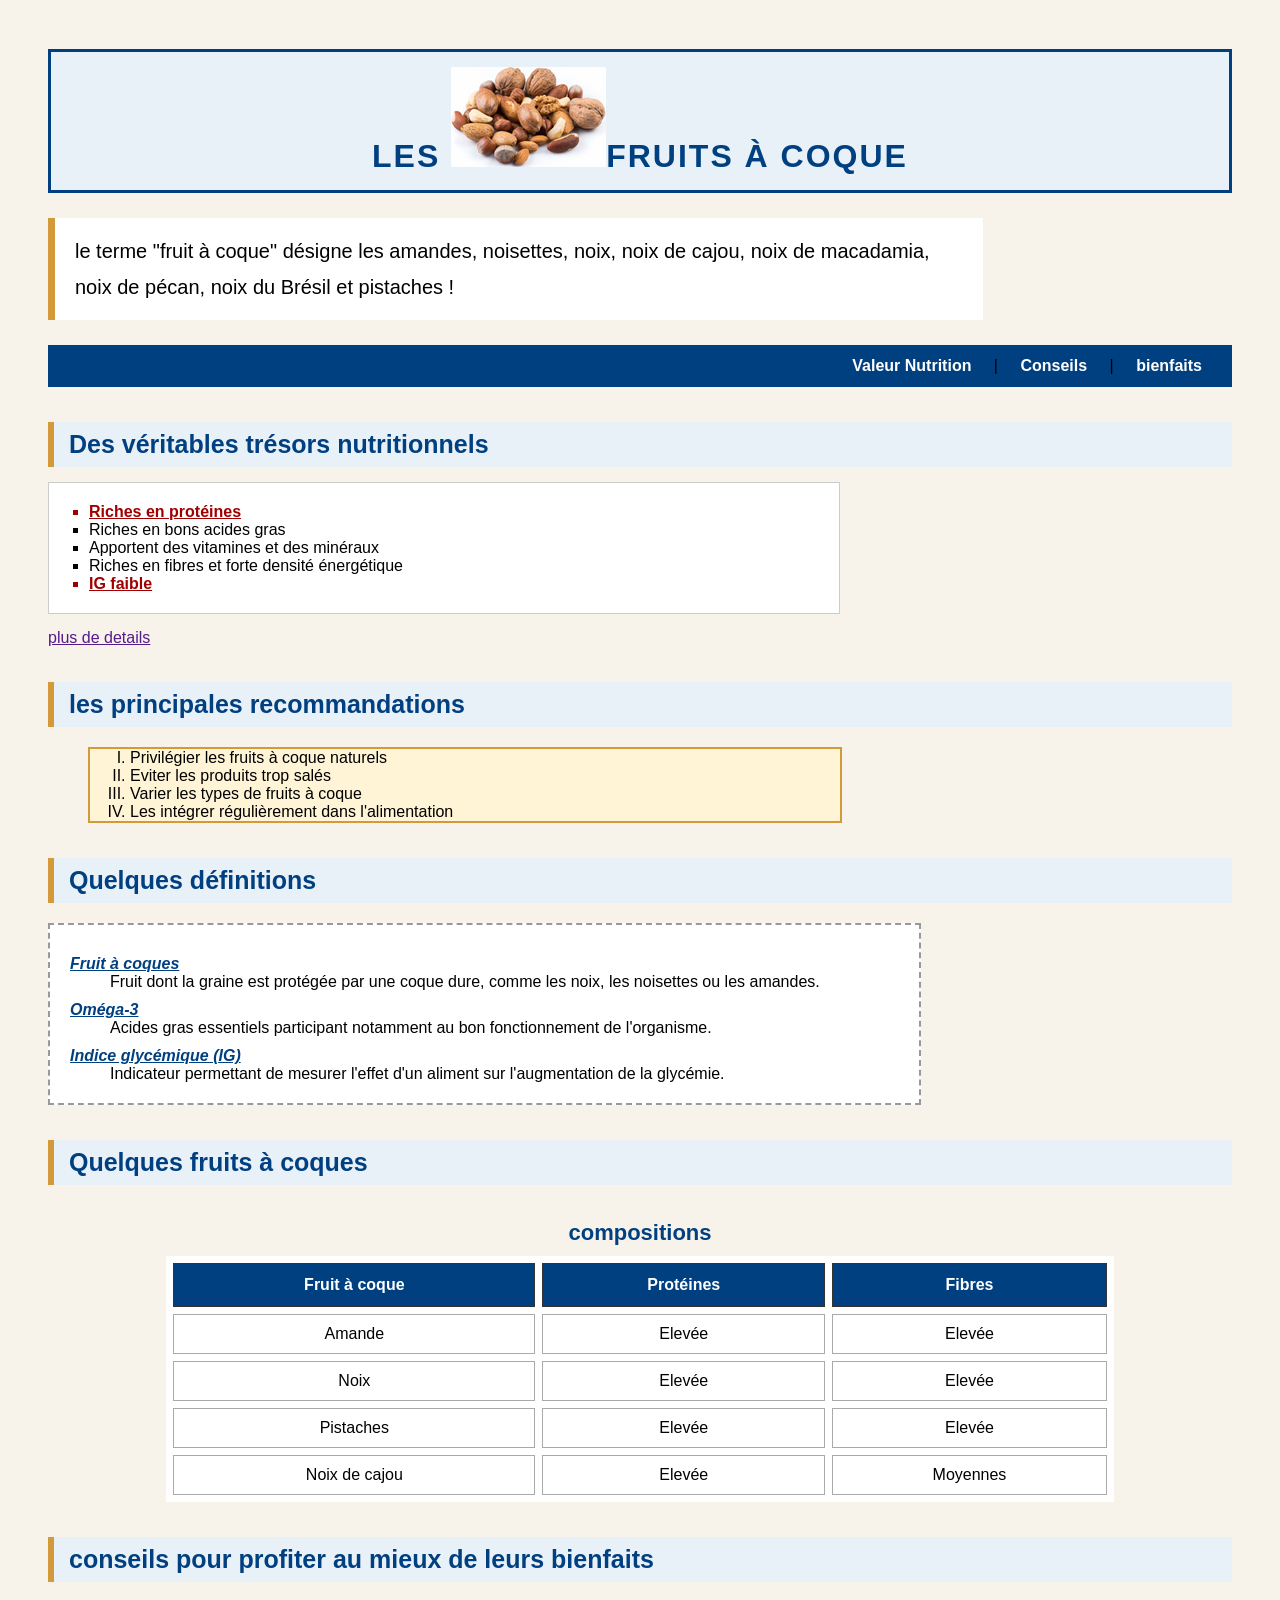
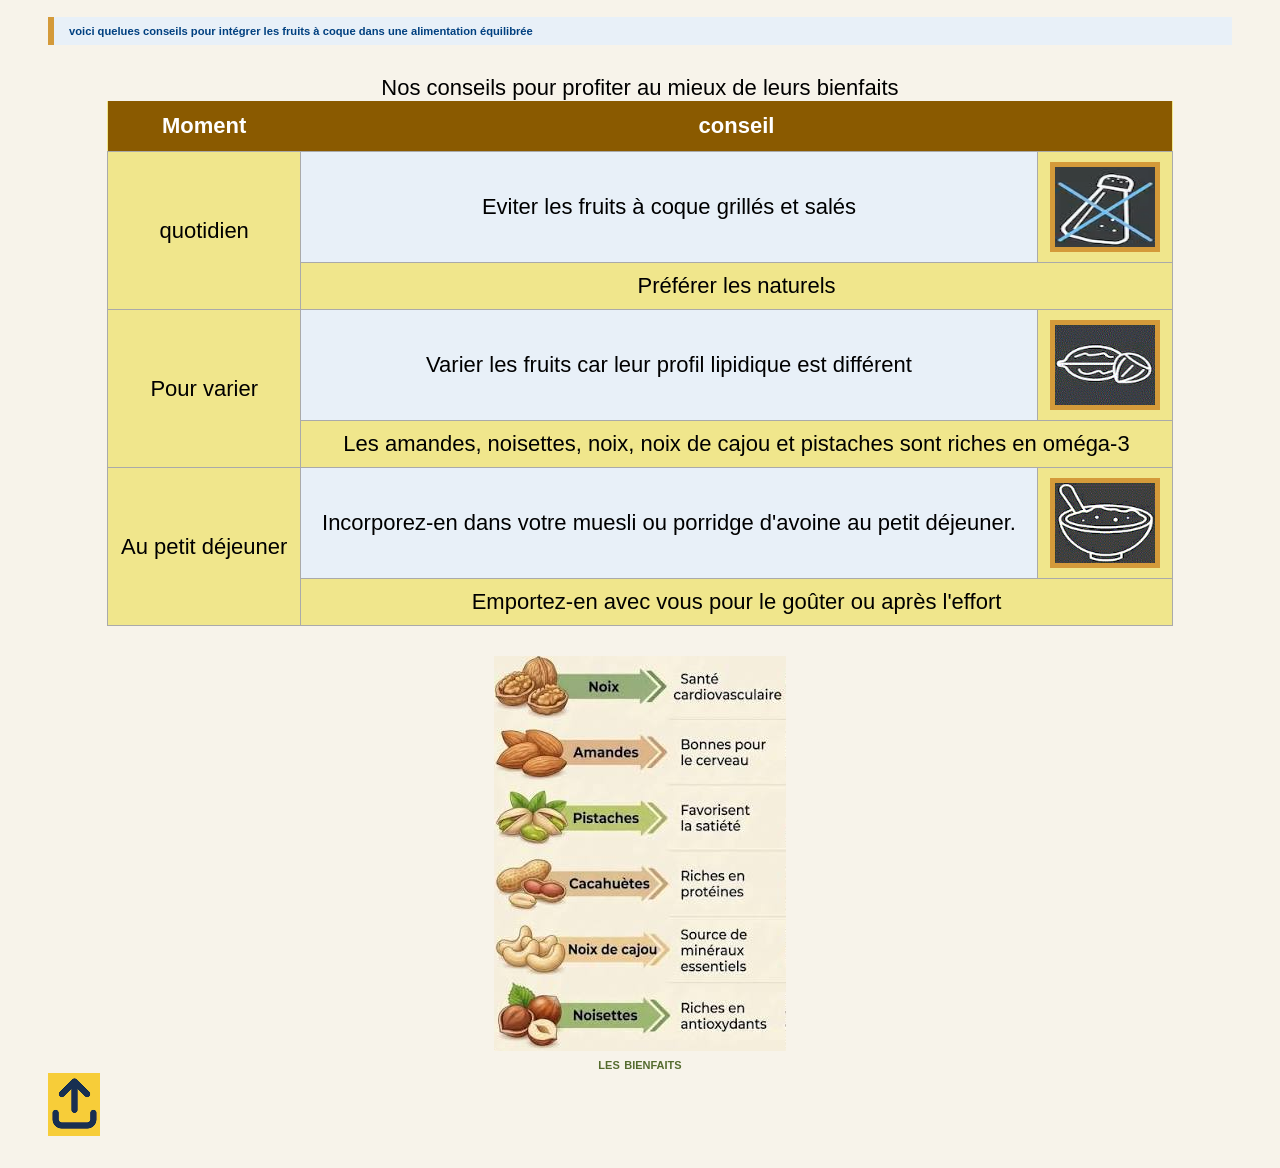
<file: index.htm>
<!DOCTYPE html>
<html lang="en">
<head>
    <meta charset="UTF-8">
    <meta name="viewport" content="width=device-width, initial-scale=1.0">
    <title>Fruits à coque</title>
    <link rel="shortcut icon" href="images/amande.png" type="image/x-icon">
    <link rel="stylesheet" href="style.css">
</head>
<body>

    <h1>les <img src="images/F-coque.png" alt="">fruits à coque</h1>

    <p>le terme "fruit à coque" désigne les amandes, noisettes, noix, noix de cajou, noix de macadamia, noix de pécan, noix du Brésil et pistaches !</p>
    
    <nav>
        <a href="Nutrition.html">Valeur Nutrition</a> | 
        <a href="Conseils.html">Conseils</a> | 
        <a href="Sante.html">bienfaits</a>
    </nav>

    <h2>Des véritables trésors nutritionnels</h2>
    <ul>
        <li class="important">Riches en protéines</li>
        <li>Riches en bons acides gras</li>
        <li>Apportent des vitamines et des minéraux</li>
        <li>Riches en fibres et forte densité énergétique</li>
        <li class="important">IG faible</li>
    </ul>
    <a href="">plus de details</a>

    <h2>les principales recommandations</h2>
    <ol>
        <li>Privilégier les fruits à coque naturels</li>
        <li>Eviter les produits trop salés</li>
        <li>Varier les types de fruits à coque</li>
        <li>Les intégrer régulièrement dans l'alimentation</li>
    </ol>

    <h2>Quelques définitions</h2>
    <dl>
        <dt>Fruit à coques</dt> 
        <dd>Fruit dont la graine est protégée par une coque dure, comme les noix, les noisettes ou les amandes.</dd>
        <dt>Oméga-3</dt>
        <dd>Acides gras essentiels participant notamment au bon fonctionnement de l'organisme.</dd>
        <dt>Indice glycémique (IG)</dt>
        <dd>Indicateur permettant de mesurer l'effet d'un aliment sur l'augmentation de la glycémie.</dd>
    </dl>

    <h2>Quelques fruits à coques</h2>

    <table id="tab">
        <caption>compositions</caption>
        <thead>
            <tr>
                <th>Fruit à coque</th>
                <th>Protéines</th>
                <th>Fibres</th>
            </tr>
        </thead>
        <tbody>
            <tr>
                <td>Amande</td>
                <td>Elevée</td>
                <td>Elevée</td>
            </tr>
            <tr>
                <td>Noix</td>
                <td>Elevée</td>
                <td>Elevée</td>
            </tr>
            <tr>
                <td>Pistaches</td>
                <td>Elevée</td>
                <td>Elevée</td>
            </tr>
            <tr>
                <td>Noix de cajou</td> 
                <td>Elevée</td>
                <td>Moyennes</td>
            </tr>
        </tbody>
    </table>

    <table id="tab2">
        <caption>Nos conseils pour profiter au mieux de leurs bienfaits</caption>
        <thead>
            <tr>
                <th>Moment</th>
                <th colspan="3">conseil</th>

            </tr>
        </thead>
        <tbody>
            <h2>conseils pour profiter au mieux de leurs bienfaits</h2>
            <h4>voici quelues conseils pour intégrer les fruits à coque dans une alimentation équilibrée</h4>
            <tr>
                <td rowspan="2">quotidien</td> 
                <td class="v">Eviter les fruits à coque grillés et salés</td>
                <td class="im">
                    <figure>
                        <img src="images/sel.gif" alt="">
                    </figure>
                </td>
            </tr>
            <tr>
                <td colspan="2">Préférer les naturels</td>
            </tr>
            <tr>
                <td rowspan="2">Pour varier</td> 
                <td class="v" >Varier les fruits car leur profil lipidique est différent</td>
                <td class="im">
                    <figure>
                        <img src="images/noix.gif" alt="">
                    </figure>
                </td>
            </tr>
            <tr>
                <td colspan="2">Les amandes, noisettes, noix, noix de cajou et pistaches sont riches en oméga-3</td>
            </tr>
            <tr>
                <td rowspan="2">Au petit déjeuner</td> 
                <td class="v">Incorporez-en dans votre muesli ou porridge d'avoine au petit déjeuner.</td>
                <td class="im">
                    <figure>
                        <img src="images/bol.gif" alt="">
                    </figure>
                </td>
            </tr>
            <tr>
                <td colspan="2">Emportez-en avec vous pour le goûter ou après l'effort</td>
            </tr>
        </tbody>
    </table>
    <figure>
       <img src="images/fruits.png" alt="">
        <figcaption>les bienfaits</figcaption>
 
    </figure>
     <a href="index.htm"><img src="images/haut.png" alt=""></a>
</body>
</html>
</file>
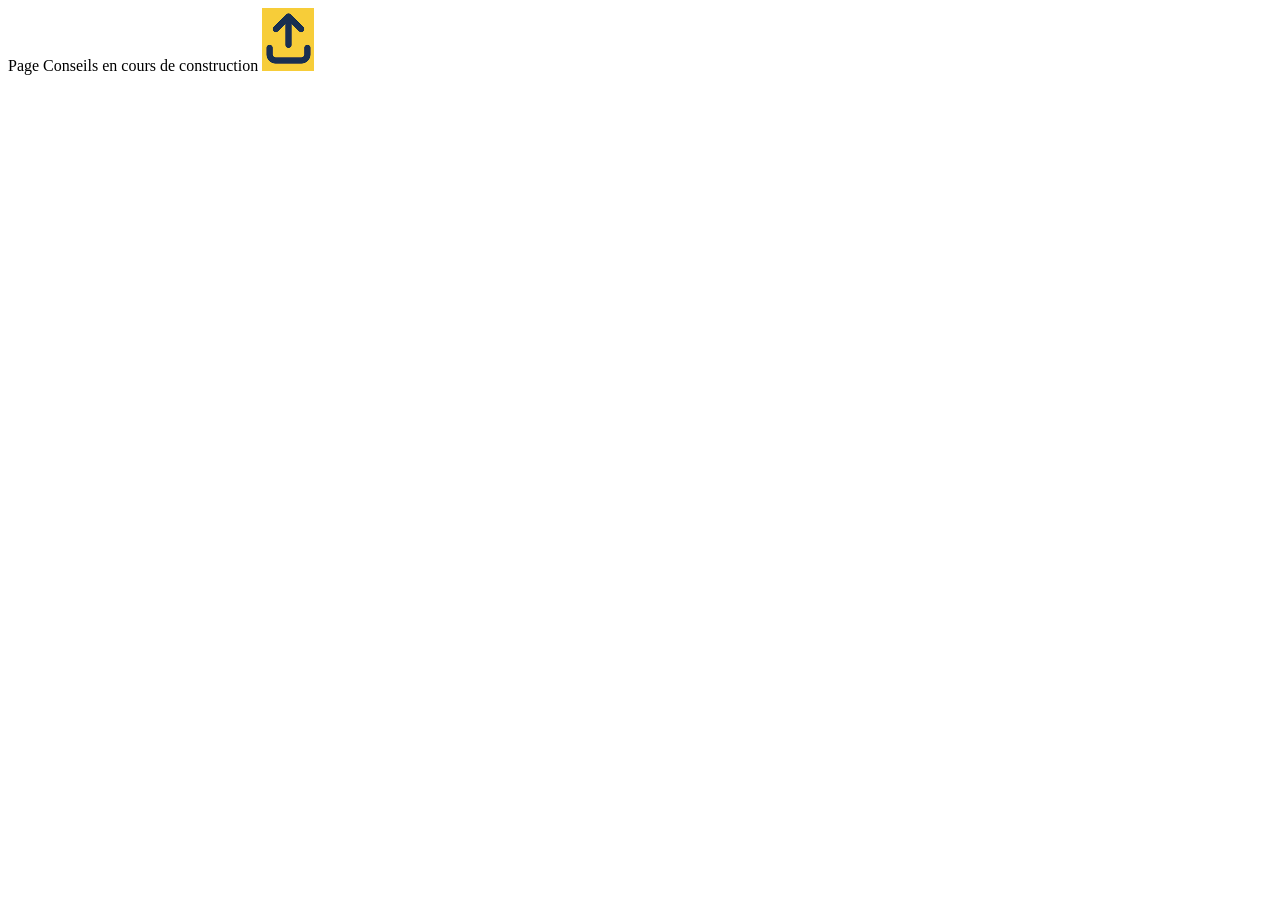
<file: Conseils.html>
<!DOCTYPE html>
<html lang="en">
<head>
    <meta charset="UTF-8">
    <meta name="viewport" content="width=device-width, initial-scale=1.0">
    <title>Document</title>
</head>
<body>
    Page Conseils en cours de construction
</body>
<a href="index.htm"> 
<img src="images/haut.png"
</a>
</html>
</file>
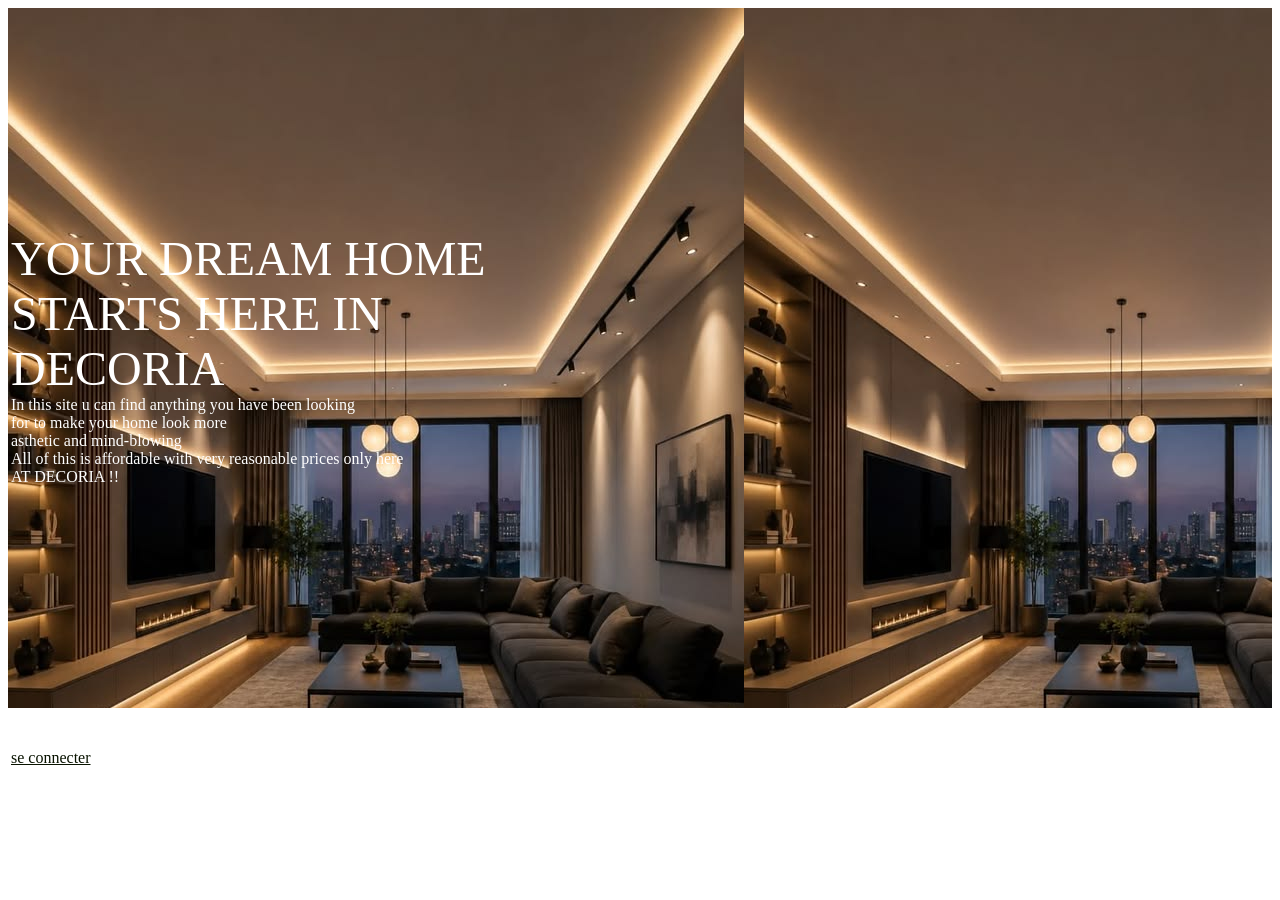
<file: décoration.html>
<!DOCTYPE html>
<html lang="en">
<head>
    <meta charset="UTF-8">
    <meta name="viewport" content="width=device-width, initial-scale=1.0">
    <title>Decoria</title>
</head>
<body>
    <table width="100%" background="images/luxe.jpeg" width="10000" height="700">
        <TR>
            <td>
            <font color="white" size="200" >YOUR DREAM HOME 
            <br> STARTS HERE  IN <BR>DECORIA 
            </font><br>
            <font color="white" size=""20>In this site u can find anything you have been looking <br>for  
             to make your home look more  <br>asthetic and mind-blowing <br> All of this is affordable with  very reasonable prices only here <br>AT DECORIA !!</font>
            </td>
            </font>
    </table>
     <table width="100%" height="100vh">  
        <tr>  
            <td align="centre"  valign="middle">
                <a href="#" style="color:rgb(9, 19, 0)"  >se connecter</a></style>
            </td>
        </tr>   
    </table>

 
    
</body>
</html>
</file>
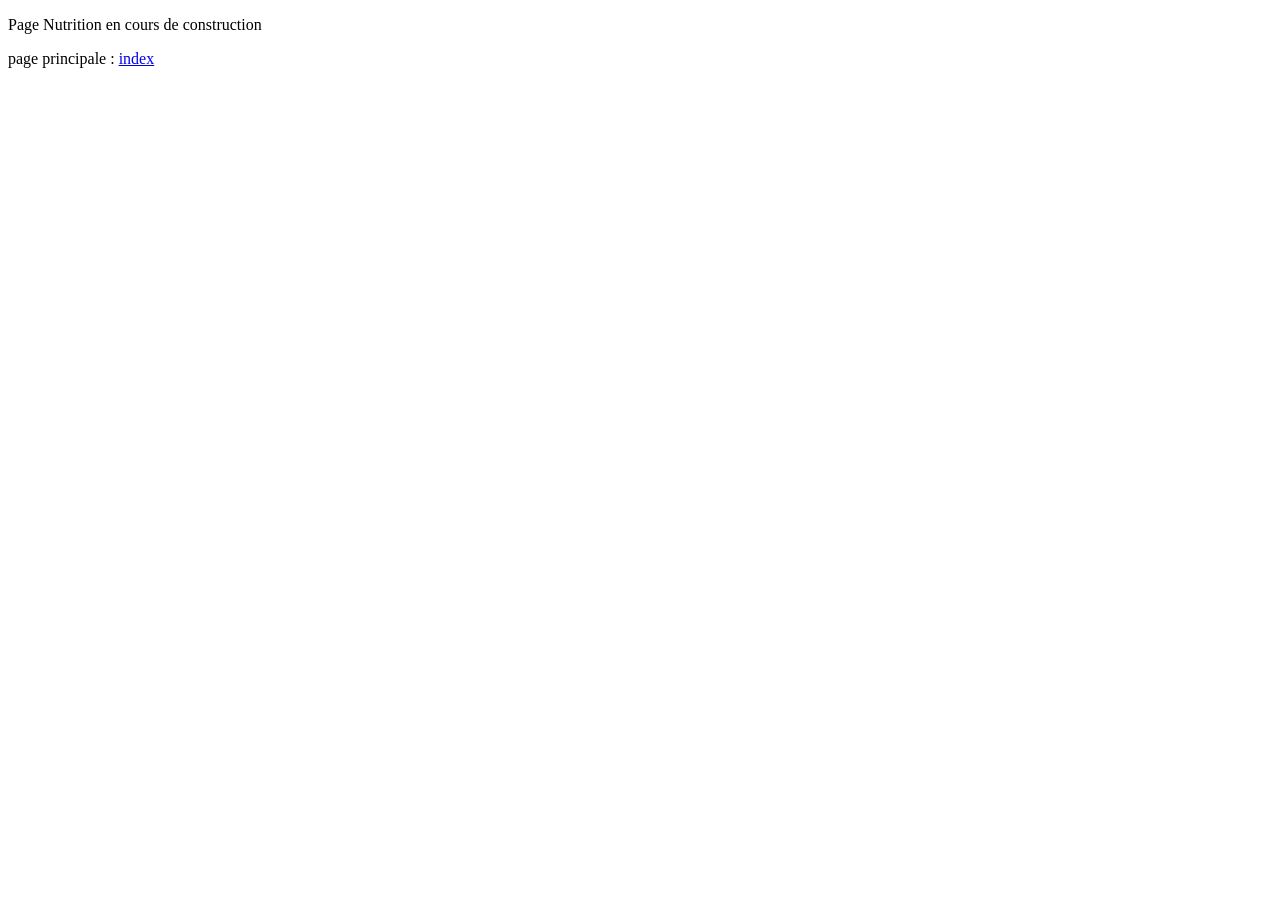
<file: Nutrition.html>
<!DOCTYPE html>
<html lang="en">
<head>
    <meta charset="UTF-8">
    <meta name="viewport" content="width=device-width, initial-scale=1.0">
    <title>Document</title>
</head>
<body>
    <p>Page Nutrition en cours de construction</p>
    <p>page principale : <a href="index.htm">index</a></p>




</body>
</html>
</file>
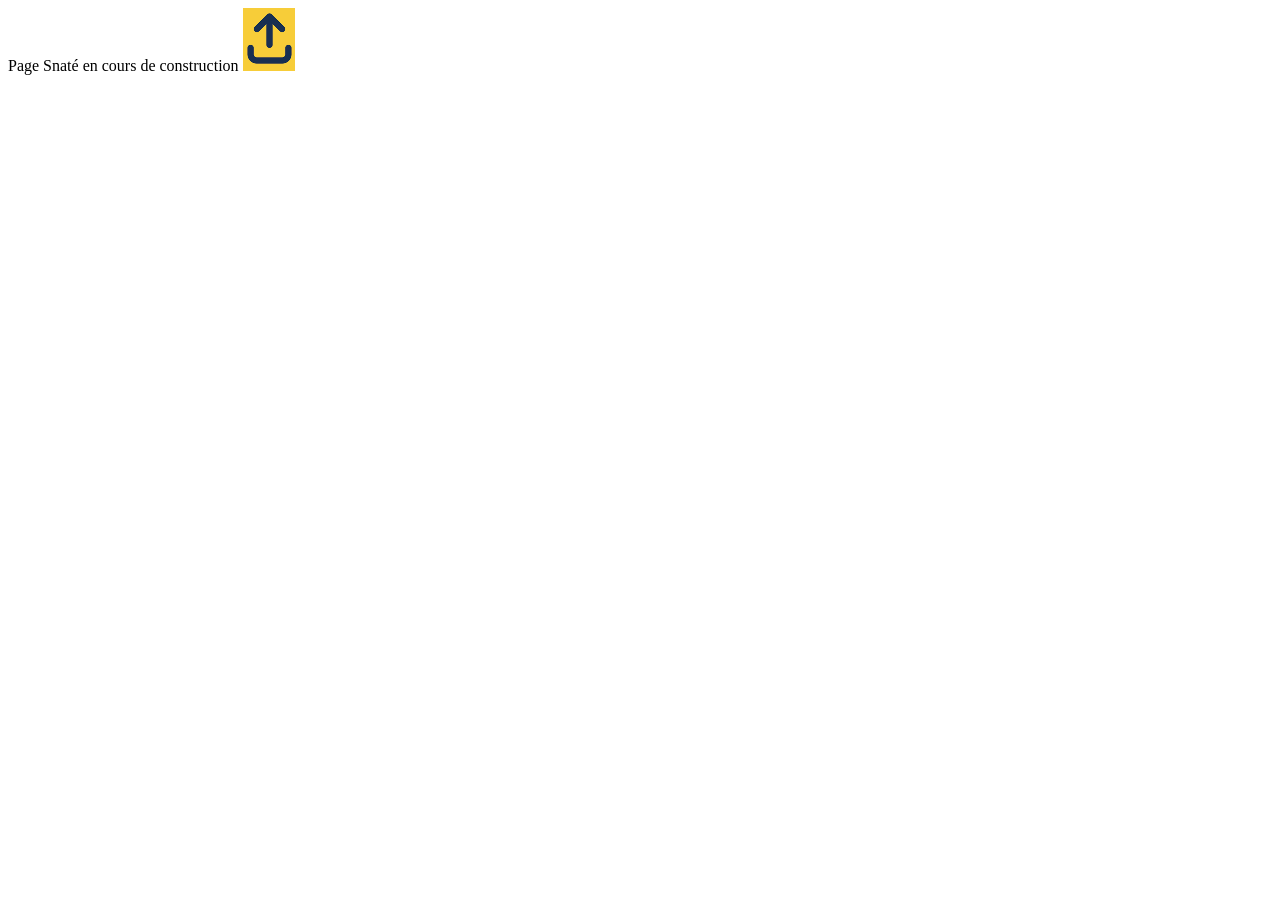
<file: Sante.html>
<!DOCTYPE html>
<html lang="en">
<head>
    <meta charset="UTF-8">
    <meta name="viewport" content="width=device-width, initial-scale=1.0">
    <title>Document</title>
</head>
<body>
    Page Snaté en cours de construction
</body>
<a href="index.htm">
<img src="images/haut.png"
</a>
</html>
</file>
<file: style.css>
body {
    font-family: Arial, sans-serif;
    font-size: 16px;
    background-color: #f7f3ea;
    padding: 20px 40px;
} 

h1 {
    color: #004080;
    text-align: center;
    text-transform: uppercase;
    letter-spacing: 2px;
    margin-bottom: 25px;
    padding: 15px;
    border: 3px solid #004080;
    background-color: #e8f0f8;
}

p {
    width: 75%;   
    margin-bottom: 25px;
    padding: 15px 20px;
    background-color: white;
    border-left: 7px solid #d49a3a;
    font-size: 20px;
    line-height: 1.8;
}

nav {
    background-color: #004080;
    padding: 12px;
    text-align: right;   
}

nav a {
    color: white;
    text-decoration: none;
    font-weight: bold;
    margin: 0 12px; 
    padding: 6px;
}

h2 {
    color: #004080;
    font-size: 25px;
    margin-top: 35px;
    margin-bottom: 15px;
    padding: 8px 15px;
    border-left: 6px solid #d49a3a;
    background-color: #e8f0f8;
}

h3 {
    color: #8a5a00;
    font-size: 20px;
    margin-top: 25px;
    margin-bottom: 5px;
    border-bottom: 1px solid #d49a3a;   
}

ul {
    width: 60%;
    margin: 15px 0;
    padding: 20px 40px;
    background-color: white;
    border: 1px solid #cccccc;
    list-style-type: square;
}

ol {
    width: 60%;
    margin: 20px 0;
    margin-left: 40px;
    margin-right: 40px;
    background-color: #fff4d6;
    border: 2px solid #d49a3a;
    list-style-type: upper-roman;   
}

dl {
    width: 70%;
    margin: 20px 0;
    padding: 20px;
    background-color: white;
    border: 2px dashed #999999;
}

dt {
    color: #004080;
    font-style: italic;
    text-decoration-line: underline;
    font-weight: bold;
    margin-top: 10px;
}

.important {
    color: #a00000;
    font-weight: bold;
    text-decoration-line: underline;
}

#tab {
    width: 80%;
    margin: 25px auto;
    background-color: white;
    border-spacing: 7px;
}

#tab caption {
    color: #004080;
    font-size: 22px;
    font-weight: bold;
    padding: 10px;
}

#tab th {
    background-color: #004080;
    color: #ffffff;
    padding: 12px;
    border: 1px solid #333333;
}

td {
    padding: 10px;
    text-align: center;
    border: 1px solid #aaaaaa;
}

#tab2 {
    width: 90%;
    font-size: 22px;
    margin: 30px auto;
    border-collapse: collapse;
    background-color: khaki;
}

#tab2 th {
    background-color: #8a5a00;
    color: #ffffff;
    padding: 12px;
}

#tab2 td.im img {
    width: 100px;
    height: 80px;
    border: 5px solid #d49a3a;
    display: block;
    margin: 0 auto;
}

.conseil {
    color: #004080;
    font-weight: bold;
    background-color: #eef6ff;
}

figure {
    text-align: center;
    margin: 0;
}



.v{
    background: #e8f0f8;
}
h4{
    color: #004080;
    font-size: 70%;
    margin-top: 35px;
    margin-bottom: 15px;
    padding: 8px 15px;
    border-left: 6px solid #d49a3a;
    background-color: #e8f0f8;
}
figure{
    text-align: center;

}
figcaption{
    font-weight:bold ;
    font-variant: small-caps;
    color: darkolivegreen;
}
</file>
